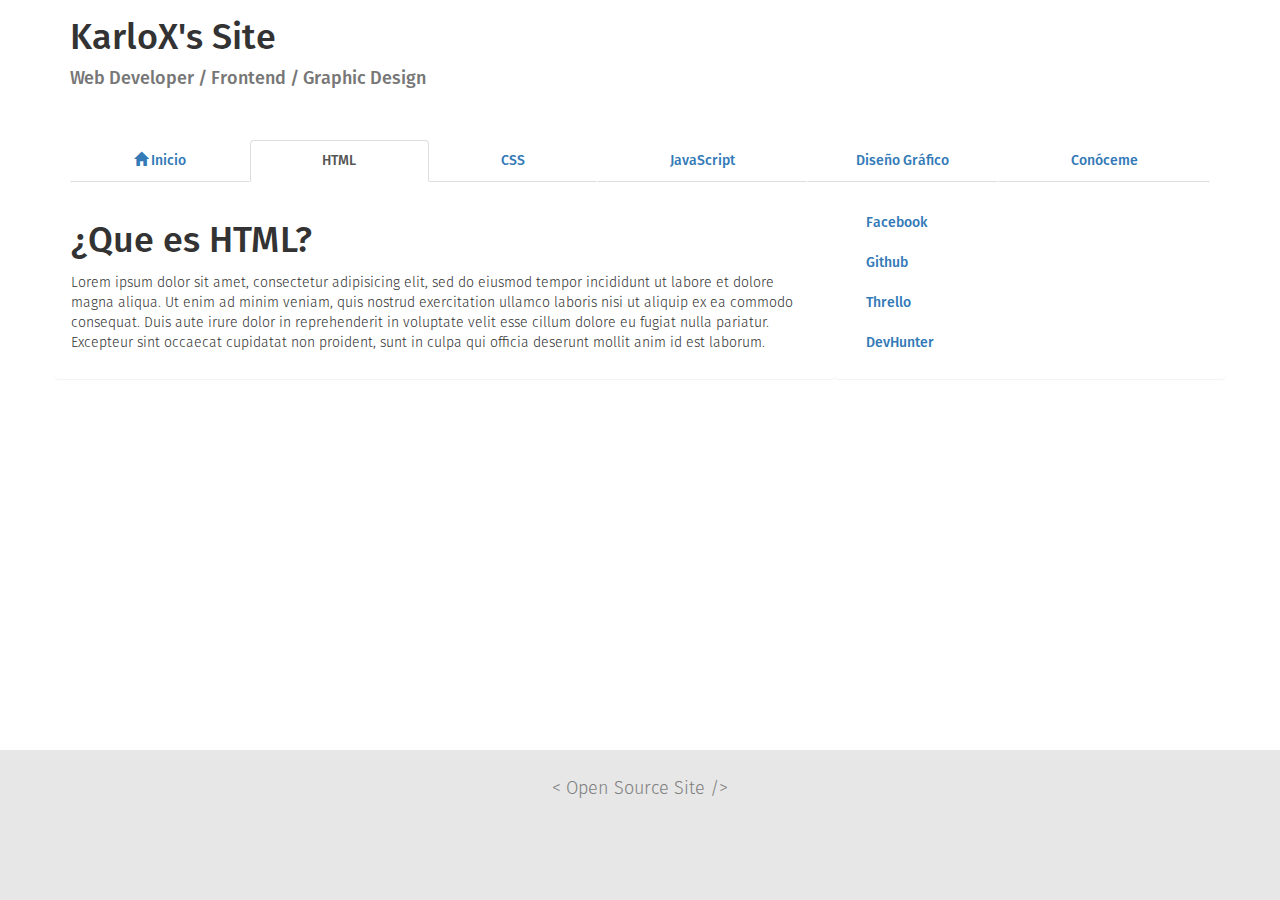
<file: htmlPage.html>
<!DOCTYPE html>
<html lang="es">
<head>
	<title>Home</title>
	<meta charset="UTF-8"/>
	<link rel="stylesheet" type="text/css" href="css/bootstrap/css/bootstrap.css">
	<link rel="stylesheet" type="text/css" href="css/style.css">
</head>
<body>
	<div class="page-wrap container">
		<header class="row ">
			<div class="col-md-12">
				<div class="logo">
					<h1>KarloX's Site</h1>
					<div class="text-muted">
						<h4>Web Developer / Frontend / Graphic Design</h4>
					</div>	
				</div>									
				<nav>
					<ul class="nav nav-tabs nav-justified">
						<li><a href="index.html"><span class="glyphicon glyphicon-home"></span> Inicio</a></li>
						<li class="active"><a href="htmlPage.html">HTML</a></li>
						<li><a href="#">CSS</a></li>
						<li><a href="#">JavaScript</a></li>
						<li><a href="#">Diseño Gráfico</a></li>
						<li><a href="#">Conóceme</a></li>
					</ul>
				</nav>
			</div>	
		</header>	
		<section class="row">
			<article class="col-md-8 panel">
				<h1>¿Que es HTML?</h1>
				<p>Lorem ipsum dolor sit amet, consectetur adipisicing elit, sed do eiusmod
				tempor incididunt ut labore et dolore magna aliqua. Ut enim ad minim veniam,
				quis nostrud exercitation ullamco laboris nisi ut aliquip ex ea commodo
				consequat. Duis aute irure dolor in reprehenderit in voluptate velit esse
				cillum dolore eu fugiat nulla pariatur. Excepteur sint occaecat cupidatat non
				proident, sunt in culpa qui officia deserunt mollit anim id est laborum.</p>
			</article>	
			<article class="col-md-4 panel">
				<ul class="nav ">
					<li><a href="http://www.facebook.com/ikarloxi">Facebook</a></li>
					<li><a href="http://www.github.com/karlox94">Github</a></li>
					<li><a href="http://www.trello.com/karlox94">Thrello</a></li>
					<li><a href="http://devhunter.co/discusion/user/15/karlox/">DevHunter</a></li>
				</ul>
			</article>	
		</section>	
	</div>	
</body>
	<footer class="site-footer">
		<div class="container">
			<h4 class="text-footer"><span>< Open Source Site /></span></h4>
		</div>		
	</footer>
</html>
</file>
<file: css/style.css>
@font-face{
	font-family: FiraSans-Medium;
	src: url(../fonts/fira-sans/FiraSans-Medium.otf);
}
@font-face{
	font-family: FiraSans-Light;
	src: url(../fonts/fira-sans/FiraSans-Light.otf);
}
@font-face{
	font-family: icon;
	src: url(../fonts/icons.ttf);
}
*{
	box-sizing: boder-box;
}
article{
	margin-top: 5px;
	margin-bottom: 5px;
	padding: 15px;
}
footer h4 span{
	font-family: FiraSans-Light;
}
header nav ul li span{
	font-family: icon;
}
html, body {
  	height: 100%;
  	font-family: FiraSans-Medium;
}
p{
	font-family: FiraSans-Light;
}
.page-wrap {
  	min-height: 100%;
  	/* equal to footer height */
  	margin-bottom: -150px; 
}
.page-wrap:after {
	content: "";	
	display: block;
}
.site-footer, .page-wrap:after {
  	height: 150px; 
}
.site-footer {
	color: gray;
	background: #E7E7E7;
	line-height: 6em;
	margin: 0 auto;
	padding: 20px;
	position: absolute;
	text-align: center;
	width: 100%;
}
.site-footer img{
	height: 64px;
	margin: 0 auto;
	max-width: 100%
}
.logo{
	height: 120px;
}
.redes-sociales{
	background-color: #555555;
	border-radius: 5px;
	color: white;
	line-height: 3em;
}
#redes img{
	height: 135px;
	margin: 0;
	width: auto;
}
#redes a{
	text-align: center;
}

@media (max-width: 768px){
	.site-footer{
		height: auto;
	}
}
</file>
